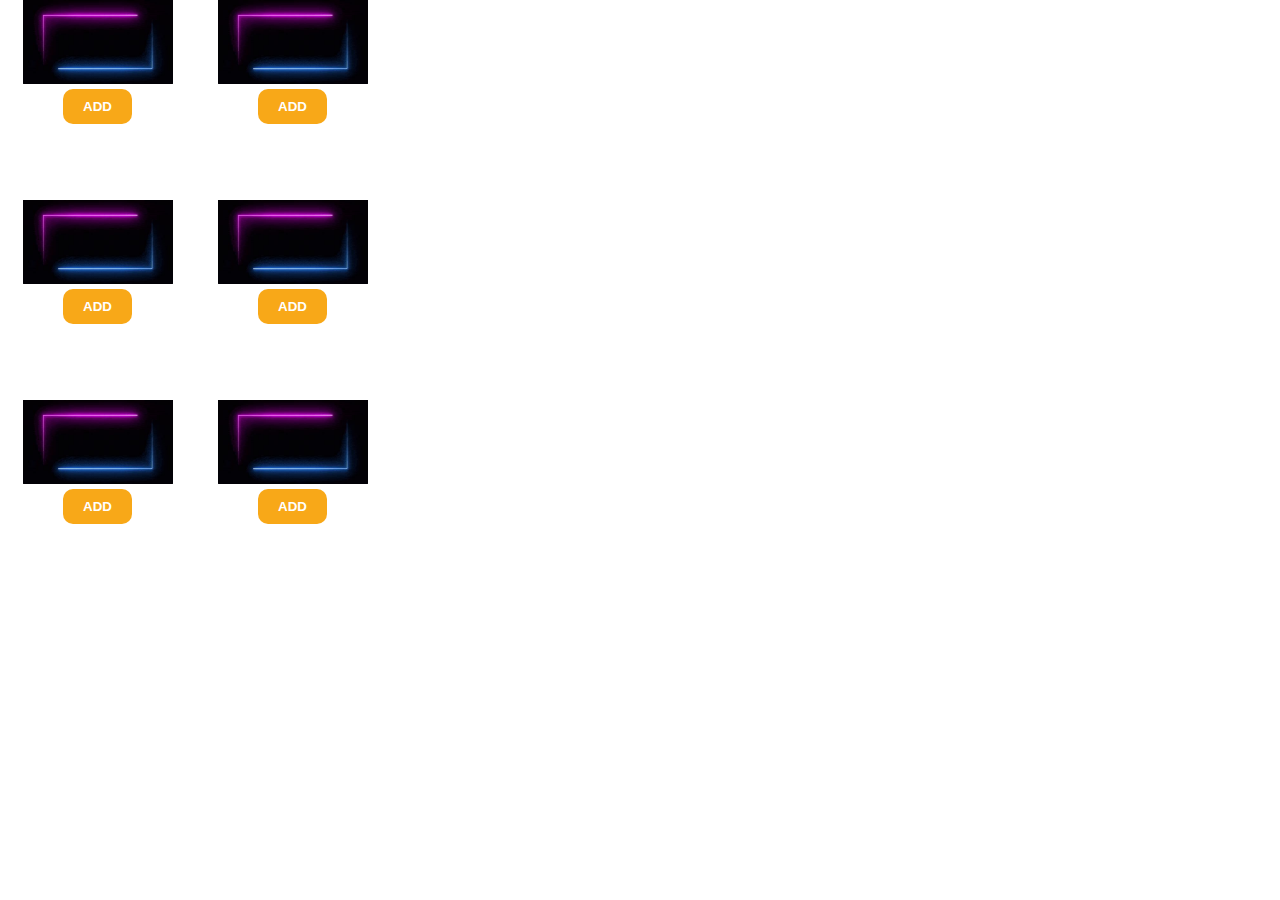
<file: index.html>
<!DOCTYPE html>
<html lang="en">
<head>
 <meta charset="UTF-8">
 <meta name="viewport" content="width=device-width, initial-scale=1.0">
 <link rel="stylesheet" href="style.css">
 <title>Document</title>
</head>
<body>
 <div class="container">
  <div class="inner">
   <div class="item">
    <img src="1.png" alt="" class="img">
    <button class="btn" id="btn1">Add</button>
   </div>
   <div class="item">
    <img src="1.png" alt="" class="img">
    <button class="btn" id="btn2">Add</button>
   </div>
   <div class="item">
    <img src="1.png" alt="" class="img">
    <button class="btn" id="btn3">Add</button>
   </div>
   <div class="item">
    <img src="1.png" alt="" class="img">
    <button class="btn" id="btn4">Add</button>
   </div>
   <div class="item">
    <img src="1.png" alt="" class="img">
    <button class="btn" id="btn5">Add</button>
   </div>
   <div class="item">
    <img src="1.png" alt="" class="img">
    <button class="btn" id="btn6">Add</button>
   </div>
  </div>
 </div>
 <div class="usercard" id="usercard">

 </div>

 <script src="https://telegram.org/js/telegram-web-app.js"></script>
 <script src="app.js"></script>
</body>
</html>
</file>
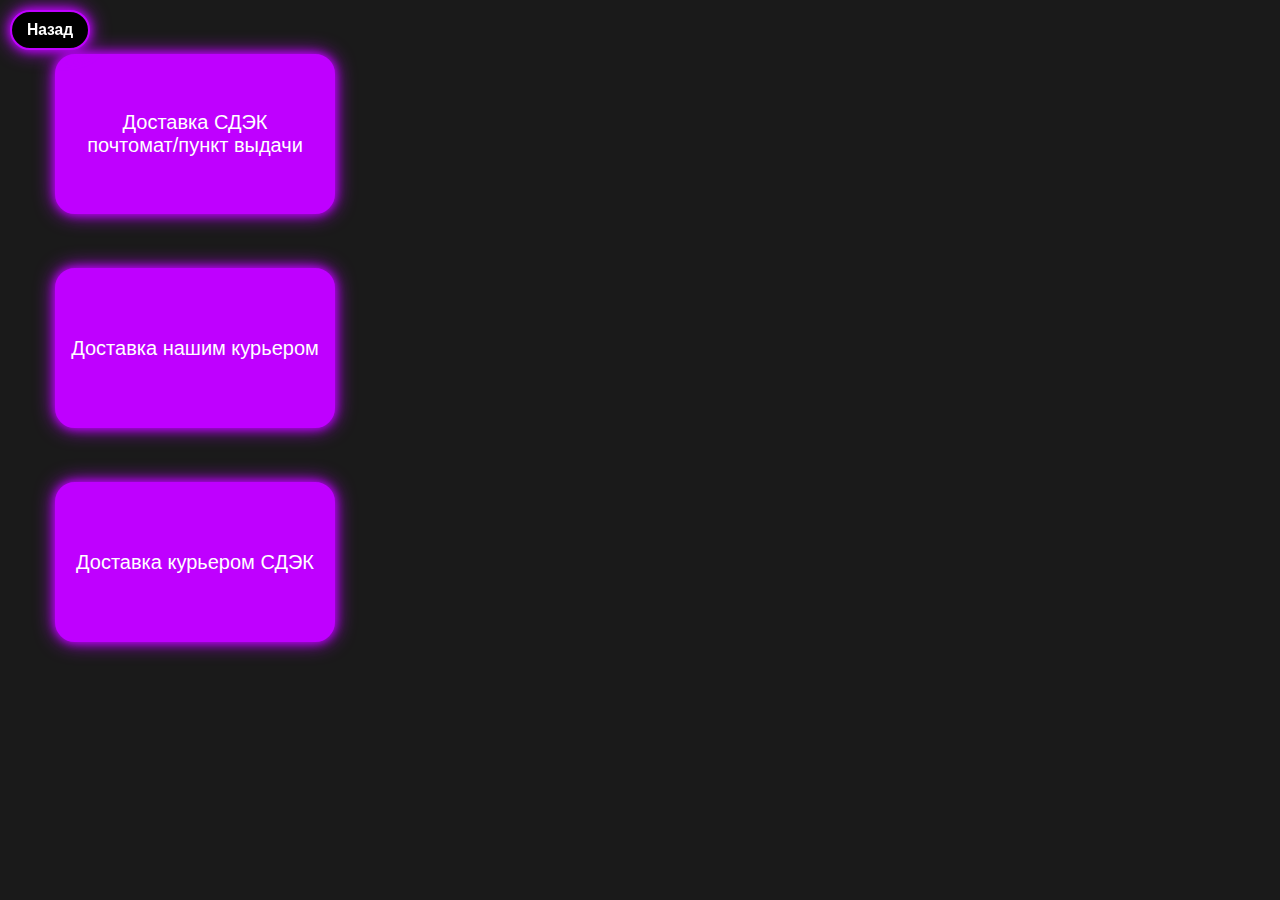
<file: adres.html>
<!DOCTYPE html>
<html lang="en">
<head>
 <meta charset="UTF-8">
 <meta name="viewport" content="width=device-width, initial-scale=1.0">
 <link rel="stylesheet" href="adres1.css">
 <title> Dostavcka </title>
</head>
<body>

  <button  onclick="window.location.href='t1_1.html'" class="menu" ><h3  style=" margin: 0px;"> Назад</h3>  </button>



<div class="container">



    





    
  



<button class="btn " onclick="window.location.href='sdec.html'"> Доставка СДЭК<br> почтомат/пункт выдачи </button> 
<button class="btn" > Доставка нашим курьером </button> 
<button class="btn" > Доставка курьером СДЭК </button> 




</div>


<script src="https://telegram.org/js/telegram-web-app.js"></script>
</body>
</html>
</file>
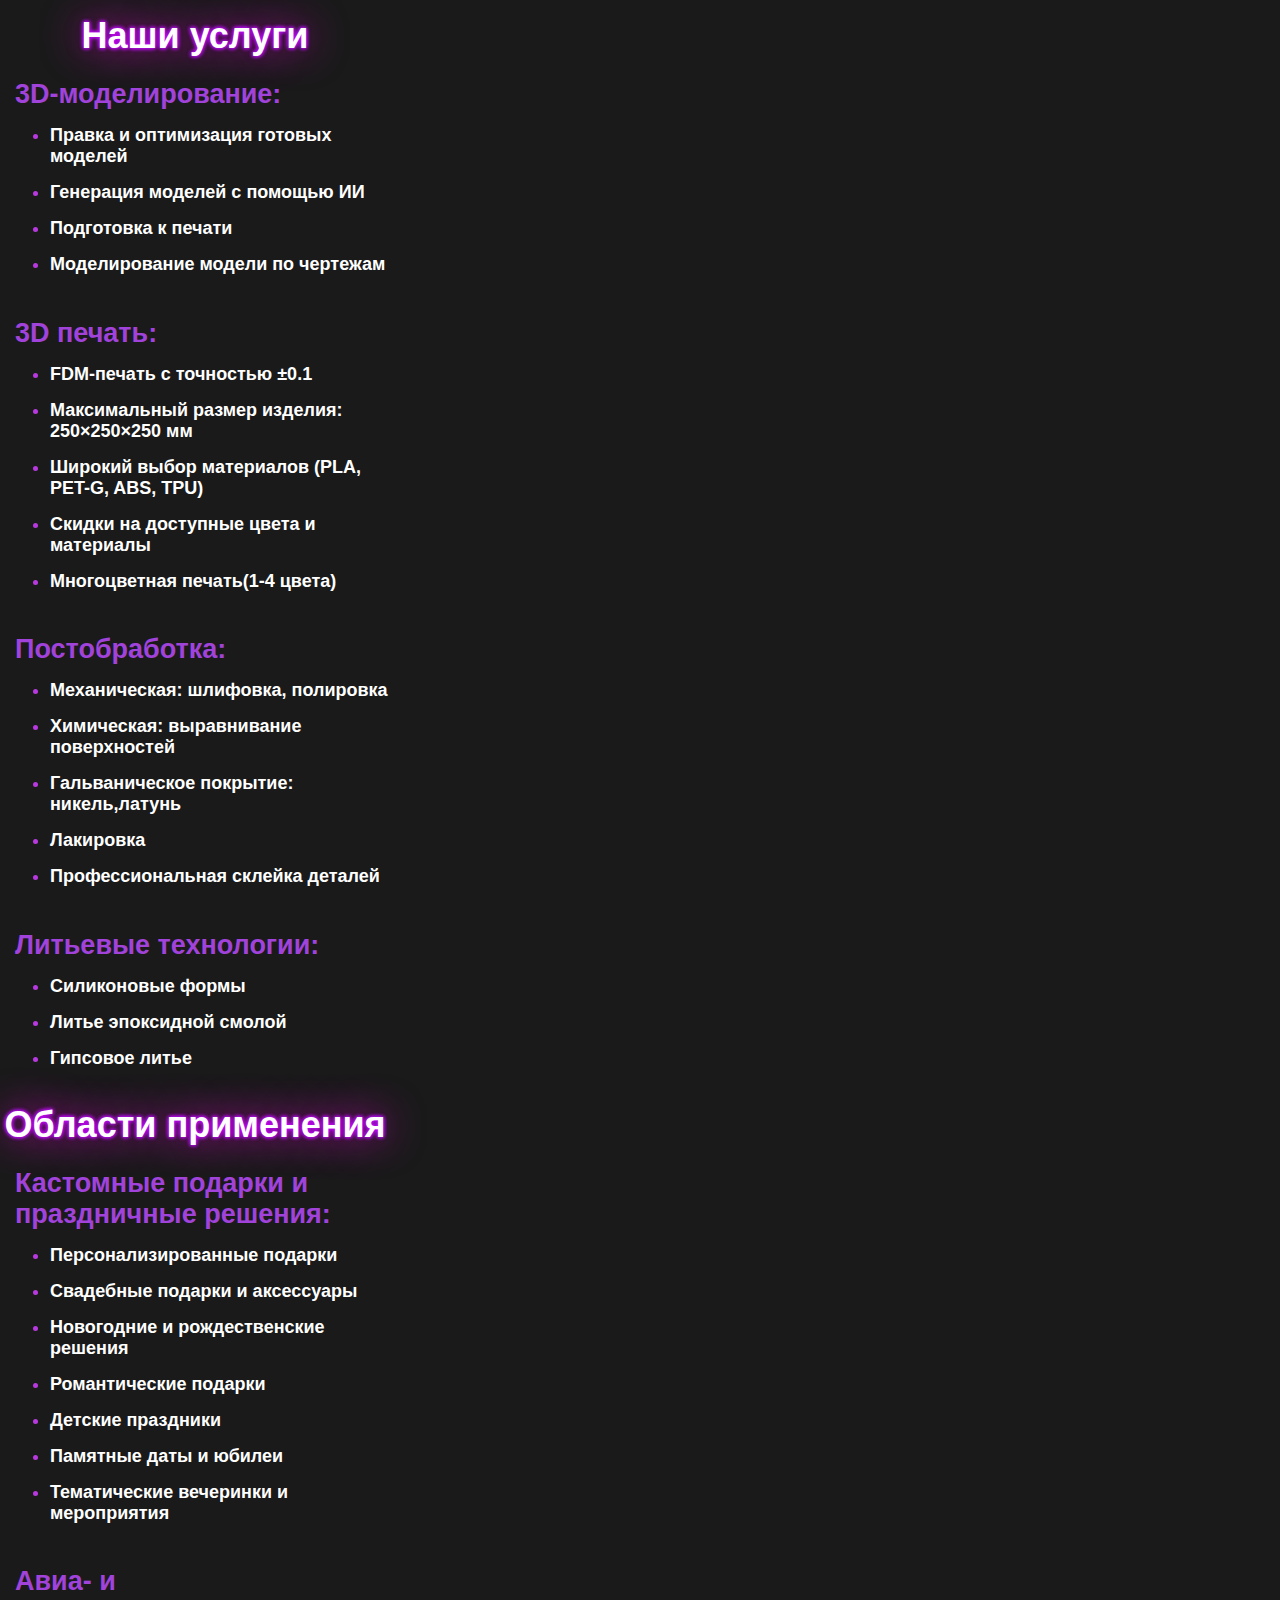
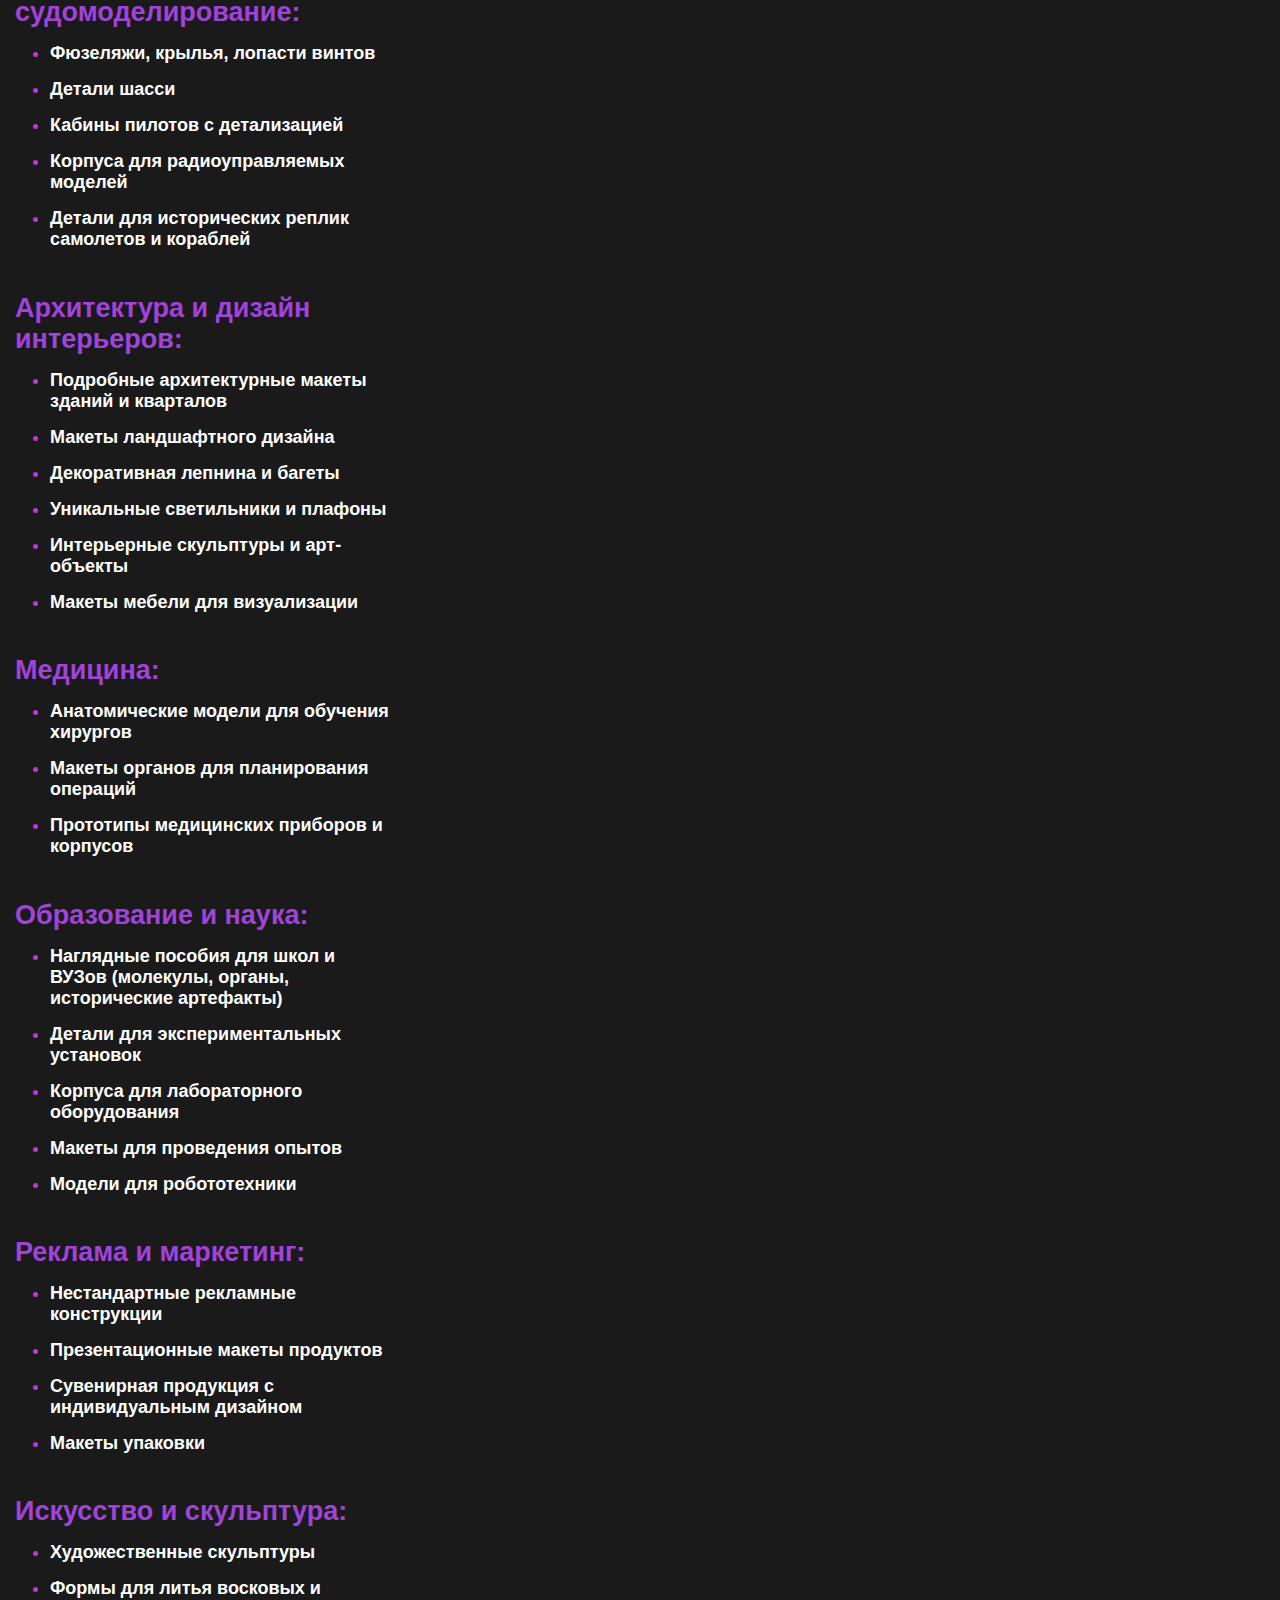
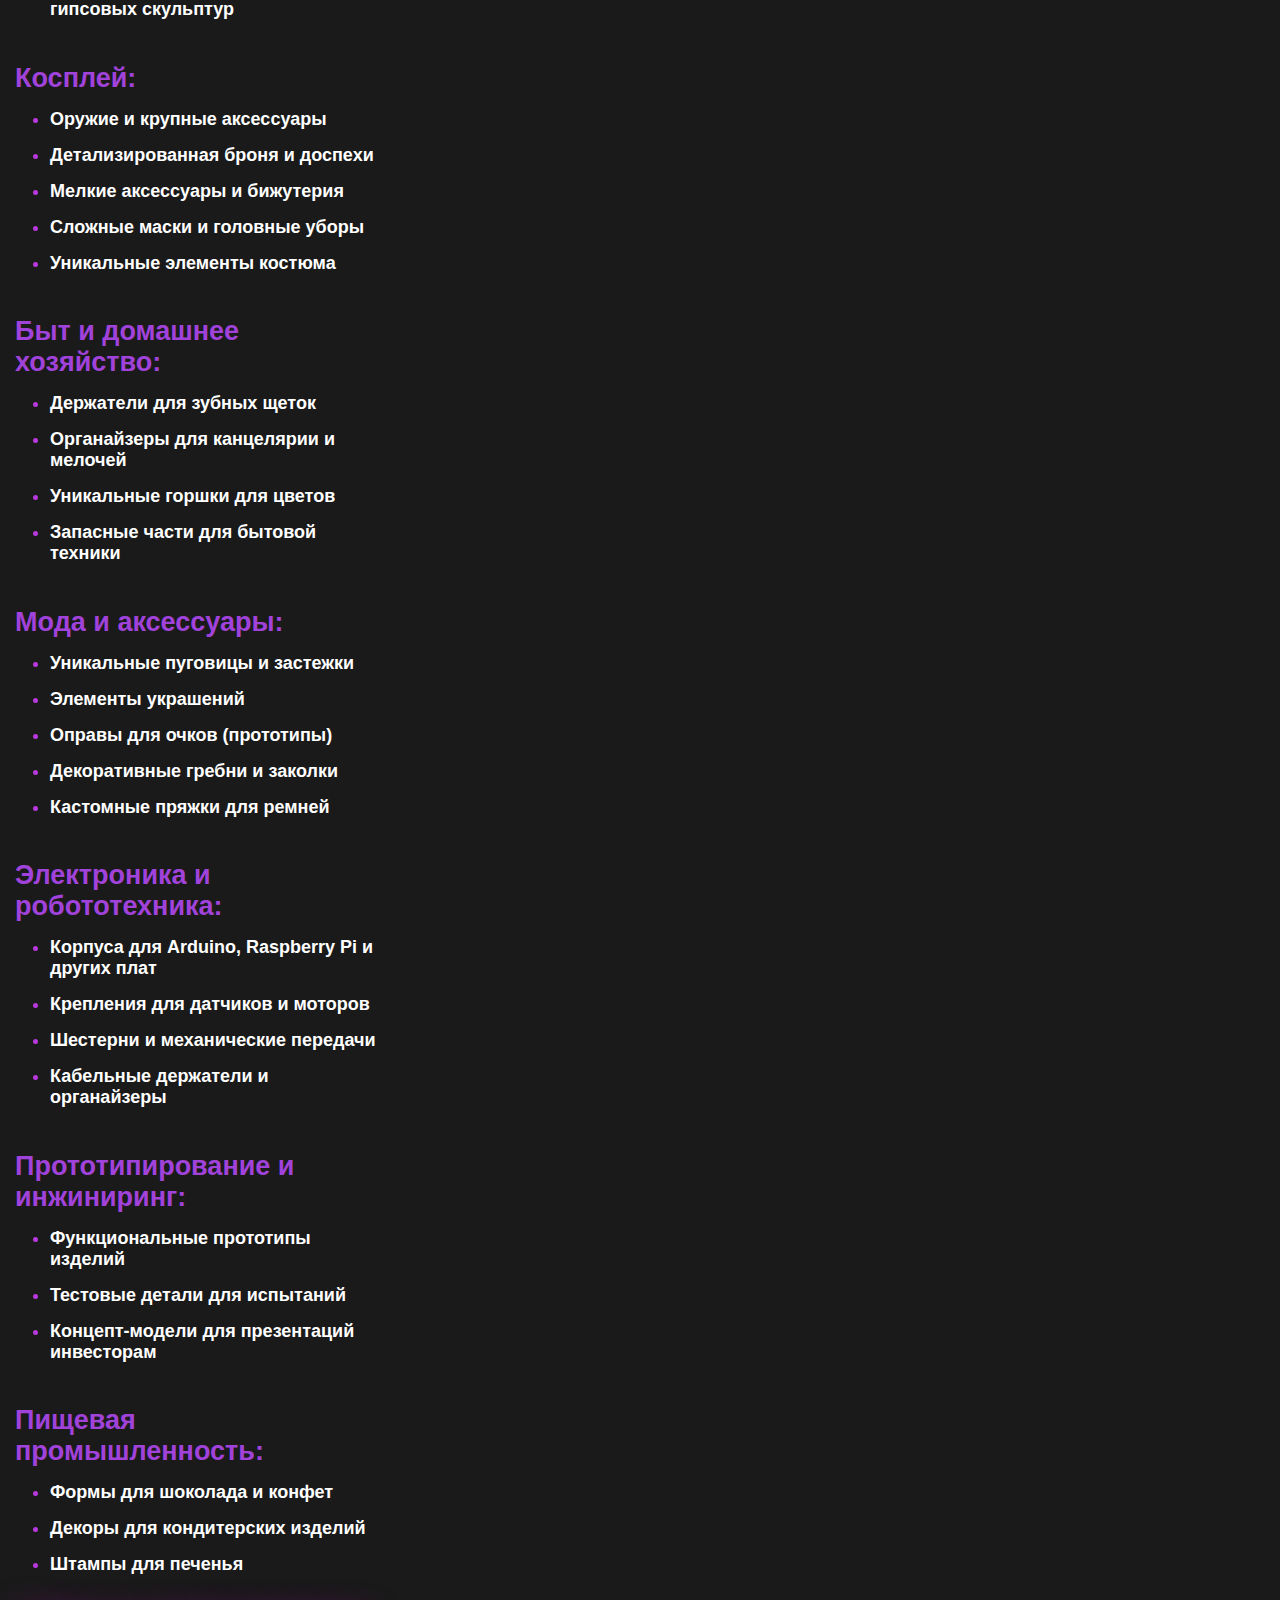
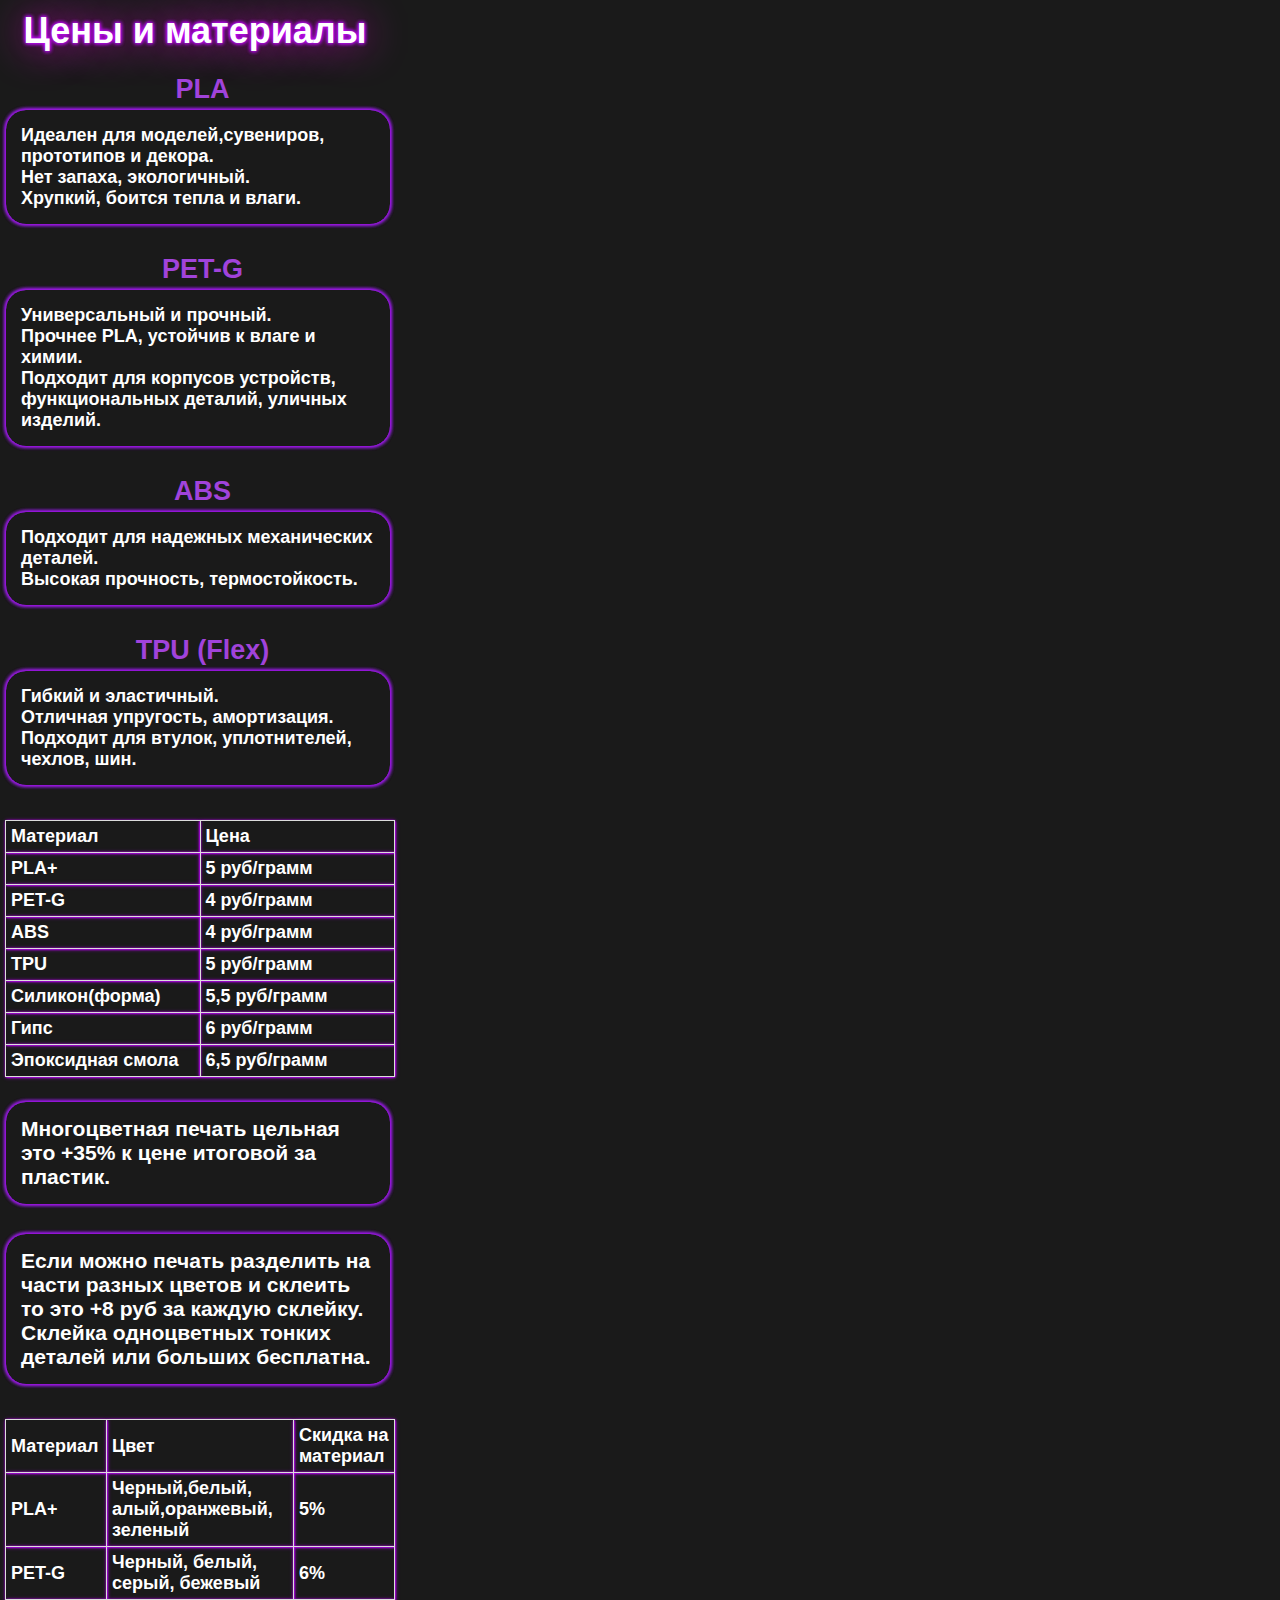
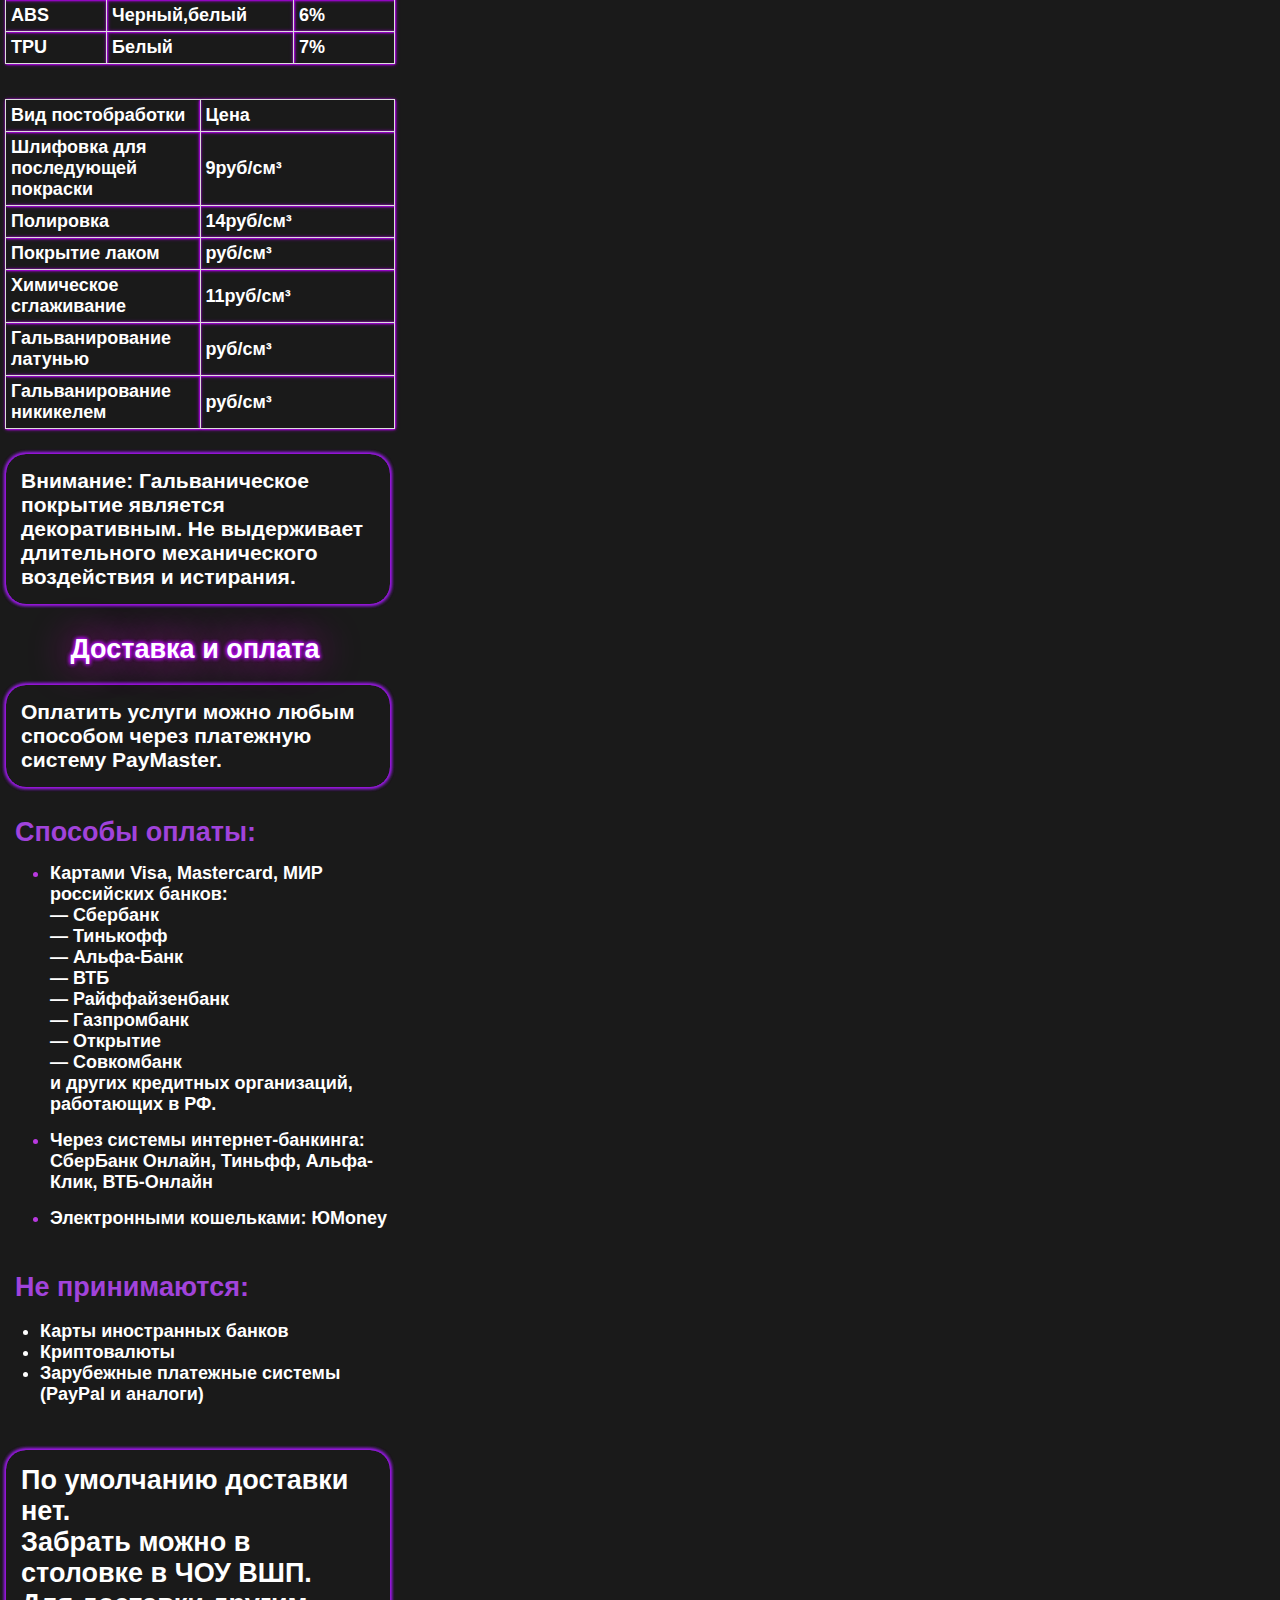
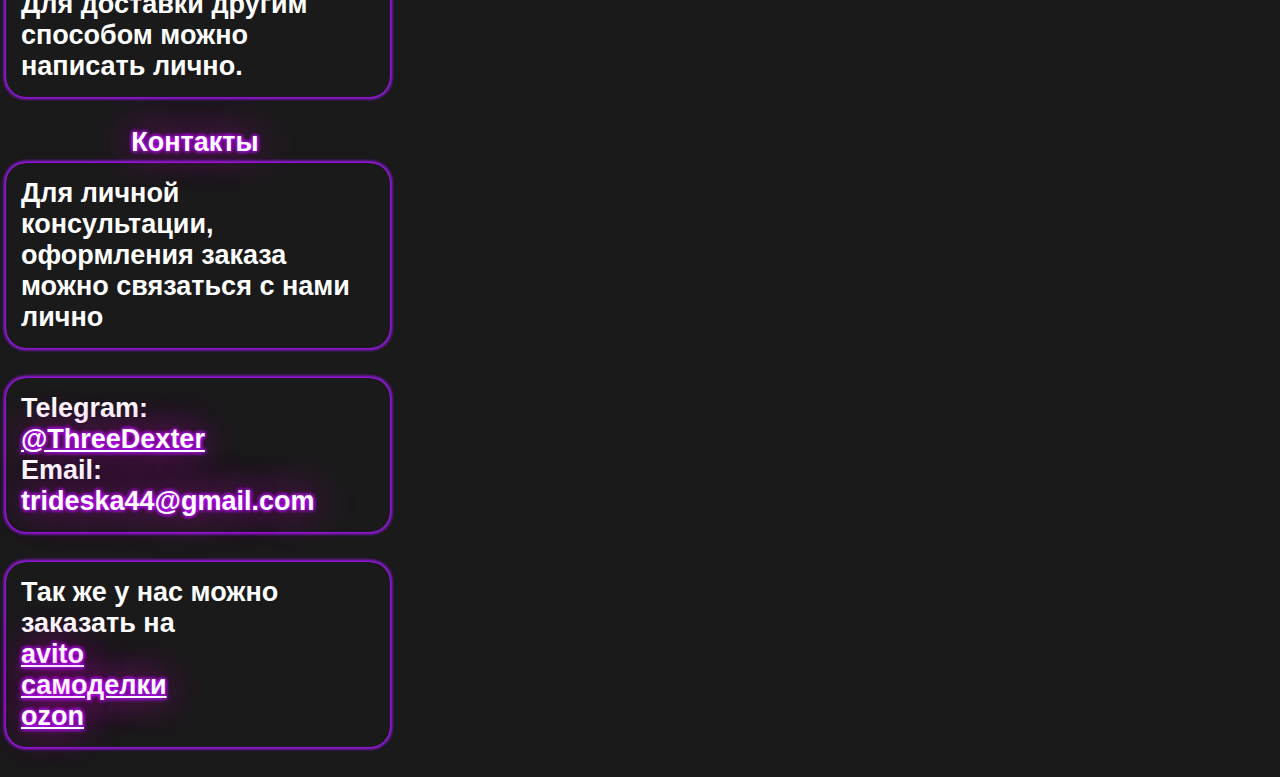
<file: infa.html>
<!DOCTYPE html>
<html lang="en">
<head>
 <meta charset="UTF-8">
 <meta name="viewport" content="width=device-width, initial-scale=1.0">
 <link rel="stylesheet" href="infa1.css">
 <title>inf</title>
</head>
<body>





   

<div class="container">
        






<h1 class="text1">Наши услуги</h1>


<h2 class="text ">3D-моделирование:</h2>

<ul class="spisoc " > 

    <li>Правка и оптимизация готовых моделей</li>
    <li>Генерация моделей с помощью ИИ</li>
    <li>Подготовка к печати</li>
    <li>Моделирование модели по чертежам</li>

</ul>



<h2 class="text ">3D печать:</h2>


 
<ul class="spisoc " > 

    <li>FDM-печать с точностью ±0.1 </li>
    <li>Максимальный размер изделия: 250×250×250 мм</li>
    <li>Широкий выбор материалов (PLA, PET-G, ABS, TPU)</li>
    <li>Скидки на доступные цвета и материалы</li>
    <li>Многоцветная печать(1-4 цвета)</li>


</ul>


<h2 class="text ">Постобработка:</h2>



<ul class="spisoc " > 

    <li>Механическая: шлифовка, полировка</li>
    <li>Химическая: выравнивание поверхностей</li>
    <li>Гальваническое покрытие: никель,латунь</li>
    <li>Лакировка</li>
    <li>Профессиональная склейка деталей</li>

</ul>







<h2 class="text ">Литьевые технологии:</h2>


<ul class="spisoc " > 

    <li>Силиконовые формы </li>
    <li>Литье эпоксидной смолой</li>
    <li>Гипсовое литье</li>
   

</ul>




 


<h1 class="text1">Области применения</h1>


<h2 class="text ">Кастомные подарки и праздничные решения:</h2>


<ul class="spisoc " > 

    <li>Персонализированные подарки</li>
    <li>Свадебные подарки и аксессуары</li>
    <li>Новогодние и рождественские решения</li>
    <li>Романтические подарки</li>
    <li>Детские праздники</li>
    <li>Памятные даты и юбилеи</li>
    <li>Тематические вечеринки и мероприятия</li>
    

</ul>


<h2 class="text ">Авиа- и судомоделирование:</h2>


<ul class="spisoc " > 

    <li>Фюзеляжи, крылья, лопасти винтов</li>
    <li>Детали шасси</li>
    <li>Кабины пилотов с детализацией</li>
    <li>Корпуса для радиоуправляемых моделей</li>
    <li>Детали для исторических реплик самолетов и кораблей</li>

</ul>




<h2 class="text ">Архитектура и дизайн интерьеров:</h2>


<ul class="spisoc " > 

    <li>Подробные архитектурные макеты зданий и кварталов</li>
    <li>Макеты ландшафтного дизайна</li>
    <li>Декоративная лепнина и багеты</li>
    <li>Уникальные светильники и плафоны</li>
    <li>Интерьерные скульптуры и арт-объекты</li>
    <li>Макеты мебели для визуализации</li>

</ul>






<h2 class="text ">Медицина:</h2>


<ul class="spisoc " > 

    <li>Анатомические модели для обучения хирургов</li>
    <li>Макеты органов для планирования операций</li>
    <li>Прототипы медицинских приборов и корпусов</li>
   

</ul>






<h2 class="text ">Образование и наука:</h2>


<ul class="spisoc " > 

    <li>Наглядные пособия для школ и ВУЗов (молекулы, органы, исторические артефакты)</li>
    <li>Детали для экспериментальных установок</li>
    <li> Корпуса для лабораторного оборудования</li>
    <li>Макеты для проведения опытов</li>
    <li>Модели для робототехники</li>

</ul>


<h2 class="text ">Реклама и маркетинг:</h2>


<ul class="spisoc " > 

    <li>Нестандартные рекламные конструкции</li>
    <li>Презентационные макеты продуктов</li>
    <li>Сувенирная продукция с индивидуальным дизайном</li>
    <li>Макеты упаковки</li>

</ul>


<h2 class="text ">Искусство и скульптура:</h2>


<ul class="spisoc " > 

    <li>Художественные скульптуры </li>
    <li>Формы для литья восковых и гипсовых скульптур</li>
    
   

</ul>

<h2 class="text ">Косплей:</h2>


<ul class="spisoc " > 

    <li> Оружие и крупные аксессуары</li>
    <li>Детализированная броня и доспехи</li>
    <li>Мелкие аксессуары и бижутерия</li>
    <li>Сложные маски и головные уборы</li>
    <li>Уникальные элементы костюма</li>
    

</ul>

<h2 class="text ">Быт и домашнее хозяйство:</h2>


<ul class="spisoc " > 

    <li>Держатели для зубных щеток</li>
    <li>Органайзеры для канцелярии и мелочей</li>
    <li>Уникальные горшки для цветов</li>
    <li>Запасные части для бытовой техники</li>
  

</ul>
<h2 class="text ">Мода и аксессуары:</h2>


<ul class="spisoc " > 

    <li>Уникальные пуговицы и застежки</li>
    <li>Элементы украшений</li>
    <li>Оправы для очков (прототипы)</li>
    <li>Декоративные гребни и заколки</li>
    <li>Кастомные пряжки для ремней</li>

</ul>
<h2 class="text ">Электроника и робототехника:</h2>


<ul class="spisoc " > 

    <li>Корпуса для Arduino, Raspberry Pi и других плат</li>
    <li>Крепления для датчиков и моторов</li>
    <li>Шестерни и механические передачи</li>
    <li>Кабельные держатели и органайзеры</li>

</ul>

<h2 class="text ">Прототипирование и инжиниринг:</h2>


<ul class="spisoc " > 

    <li>Функциональные прототипы изделий</li>
    <li>Тестовые детали для испытаний</li>
    <li>Концепт-модели для презентаций инвесторам</li>
   

</ul>

<h2 class="text ">Пищевая промышленность:</h2>


<ul class="spisoc " > 

    <li>Формы для шоколада и конфет</li>
    <li>Декоры для кондитерских изделий</li>
    <li>Штампы для печенья</li>
   

</ul>




<h1 class="text1">Цены и материалы</h1>







<h2 class="text" style="text-align: center;">PLA</h2>

<p class="paragraf">Идеален для моделей,сувениров, прототипов и декора.<br>
        Нет запаха, экологичный.<br>
        Хрупкий, боится тепла и влаги.<br>
</p>
    

<h2 class="text" style="text-align: center;">PET-G</h2>

<p class="paragraf">Универсальный и прочный.<br>
    Прочнее PLA, устойчив к влаге и химии.<br>
    Подходит для корпусов устройств, функциональных деталий, уличных изделий.
</p>
        

<h2 class="text" style="text-align: center;">ABS</h2>

<p class="paragraf">Подходит для надежных механических деталей.<br>
    Высокая прочность, термостойкость.
</p>
      
<h2 class="text" style="text-align: center;">TPU (Flex)</h2>

<p class="paragraf">Гибкий и эластичный.<br>
    Отличная упругость, амортизация.<br>
    Подходит для втулок, уплотнителей, чехлов, шин.
</p>









<table class="table">
    <tr>
      <th>Материал</th>
      <th>Цена</th>
    </tr>

    <tr>
        <td>PLA+</td>
        <td>5 руб/грамм</td>
      </tr>

      <tr>
        <td>PET-G</td>
        <td>4 руб/грамм</td>
      </tr>


      <tr>
        <td>ABS</td>
        <td>4 руб/грамм</td>
      </tr>


      <tr>
        <td>TPU</td>
        <td>5 руб/грамм</td>
      </tr>


      <tr>
        <td>Силикон(форма)</td>
        <td>5,5 руб/грамм</td>
      </tr>

      <tr>
        <td>Гипс</td>
        <td>6 руб/грамм</td>
      </tr>

      <tr>
        <td>Эпоксидная смола</td>
        <td>6,5 руб/грамм</td>
      </tr>


  </table>
  <h3 class="paragraf" style="margin-top: 25px;">Многоцветная печать цельная это +35% к цене итоговой за пластик.</h3>
  <h3 class="paragraf"> Если можно печать разделить на части разных цветов и склеить то это +8 руб за каждую склейку.
    Склейка одноцветных тонких деталей или больших бесплатна. </h3>





<table class="table table2">
    <tr>
      <th>Материал</th>
      <th>Цвет</th>
      <th>Скидка на материал</th>
    </tr>
    <tr>
      <td>PLA+</td>
      <td>Черный,белый, алый,оранжевый, зеленый</td>
      <td>5%</td>
    </tr>

    <tr>
      <td>PET-G</td>
      <td>Черный, белый, серый, бежевый</td>
      <td>6%</td>
    </tr>

    <tr>
        <td>ABS</td>
        <td>Черный,белый</td>
        <td>6%</td>
      </tr>

      <tr>
        <td>TPU</td>
        <td>Белый</td>
        <td>7%</td>
      </tr>

  </table>
  
  



  <table class="table ">
    <tr>
      <th>Вид постобработки</th>
      <th>Цена</th>
    </tr>
    <tr>
      <td>Шлифовка для последующей покраски </td>
      <td>9руб/см³</td>
      
    </tr>

    <tr>
        <td>Полировка</td>
        <td>14руб/см³</td>
    </tr>

    <tr>
        <td>Покрытие лаком</td>
        <td>руб/см³</td>

    </tr>

    <tr>
        <td>Химическое сглаживание</td>
        <td>11руб/см³</td>

    </tr>


    <tr>

        <td>Гальванирование латунью </td>
        <td> руб/см³</td>
       
    </tr>

    <tr>

        <td>Гальванирование никикелем </td>
        <td> руб/см³</td>
       
    </tr>


   




    

  </table>
  
  <h3 class="paragraf" style="margin-top: 25px;">Внимание: Гальваническое покрытие является декоративным. Не выдерживает длительного механического воздействия и истирания.</h3>




  <h2 class="text1 ">Доставка и оплата</h2>


<h3 class="text2 paragraf" style="margin-top: 20px;">Оплатить услуги можно любым способом через платежную систему PayMaster. </h3>



<h2 class="text">Способы оплаты: </h2>

<ul class="spisoc " > 

    <li>Картами Visa, Mastercard, МИР российских банков:<br>
        — Сбербанк<br>
        — Тинькофф<br>
        — Альфа-Банк<br>
        — ВТБ<br>
        — Райффайзенбанк<br>
        — Газпромбанк<br>
        — Открытие<br>
        — Совкомбанк<br>
        и других кредитных организаций, работающих в РФ.</li>
    <li>Через системы интернет-банкинга:
        СберБанк Онлайн, Тиньфф, Альфа-Клик, ВТБ-Онлайн
      </li>
    <li>Электронными кошельками:
        ЮMoney</li>
   

</ul>

<h2 class="text">Не принимаются: </h2>

<ul>
    <li> Карты иностранных банков </li>
    <li> Криптовалюты </li>
    <li> Зарубежные платежные системы (PayPal и аналоги) </li>


</ul>



<h2 class="text2 paragraf" style="margin-top: 45px;">  По умолчанию доставки нет.<br>
Забрать можно в столовке в ЧОУ ВШП.<br>
Для доставки другим способом можно написать лично.</h2>


<h2 class="text1"> Контакты </h2>

<h2 class="text2 paragraf">  Для личной консультации, оформления заказа можно связаться с нами лично</h2>



<h2 class="text2 paragraf">  Telegram:<br><a href="https://t.me/ThreeDexter" class="ru"> @ThreeDexter</a> <br>
    Email: <div class="ru"> trideska44@gmail.com</div> </h2>


    <h2 class="text2 paragraf"> Так же у нас можно заказать на<br>
    <a href="https://avito.com" class="ru"> avito</a> <br>
    <a href="https://sam.com" class="ru"> самоделки</a> <br>
    <a href="https://ozon.com" class="ru"> ozon</a> <br>


</h2>









 
</div>




<!-- 
 <script src="https://telegram.org/js/telegram-web-app.js"></script>
 <script src="app.js"></script> 


border-bottom: 1px solid #ff00dd92;
 border-top: 1px solid #ff00dd92;
    box-shadow: inset 0 150px 150px -150px #e400fd;




-->


</body>

</html>
</file>
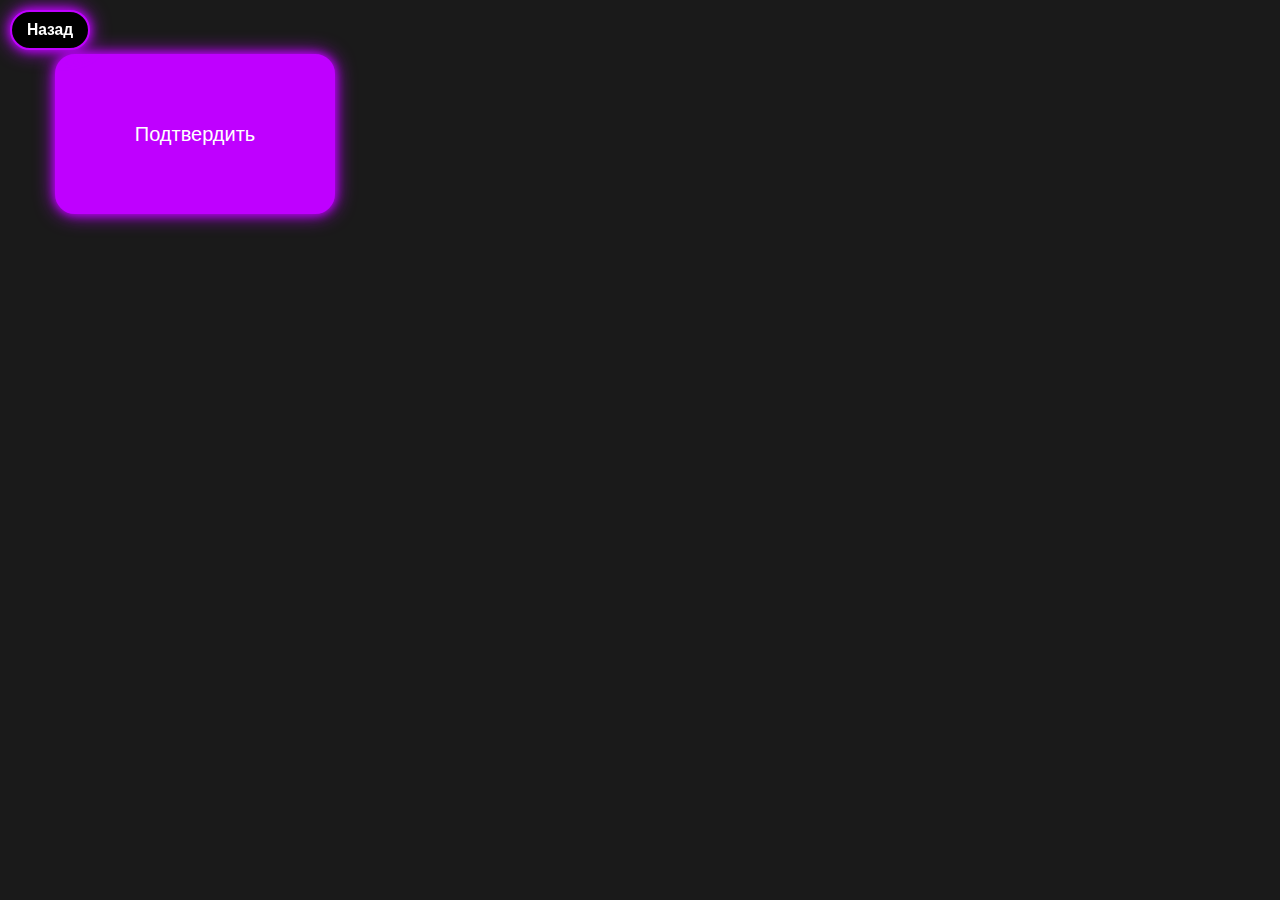
<file: sdec.html>
<!DOCTYPE html>
<html lang="en">
<head>
 <meta charset="UTF-8">
 <meta name="viewport" content="width=device-width, initial-scale=1.0">
 <link rel="stylesheet" href=" sdec1.css">
 <title> Sdec </title>
</head>
<body>

  <button  onclick="window.location.href='adres.html'" class="menu" ><h3  style=" margin: 0px;"> Назад</h3>  </button>



<div class="container">



    





    
  



<button class="btn " id="good"> Подтвердить </button> 





</div>


<script src="https://telegram.org/js/telegram-web-app.js"></script>
<script src="a12.js"></script>
</body>
</html>
</file>
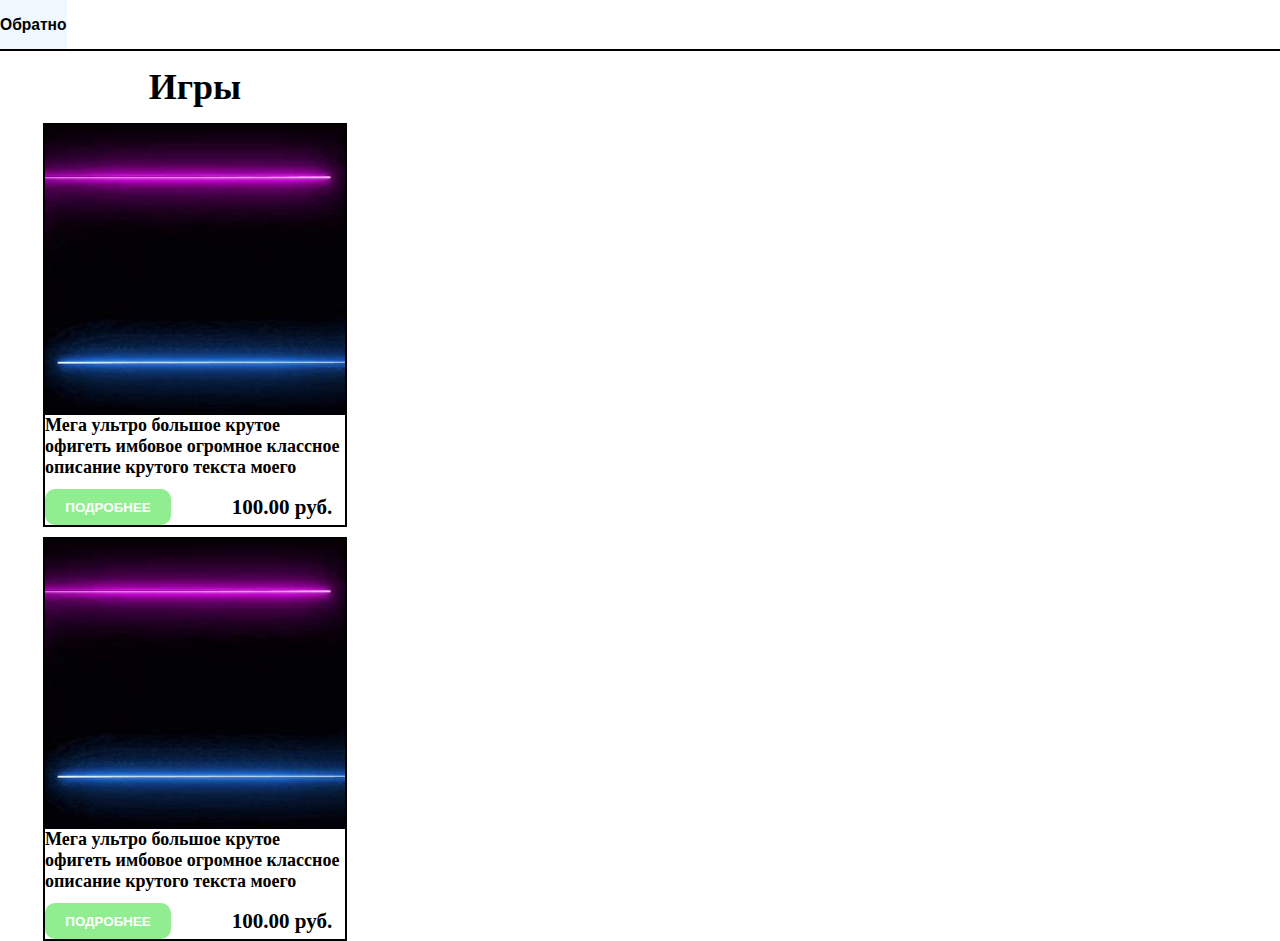
<file: t1.html>
<!DOCTYPE html>
<html lang="en">
<head>
 <meta charset="UTF-8">
 <meta name="viewport" content="width=device-width, initial-scale=1.0">
 <link rel="stylesheet" href="style1.css">
 <title>Document</title>
</head>
<body>



    

    <div class="men">
       <button onclick="window.location.href='test.html'" class="menu"> <h3>Обратно</h3>  </button>

    </div>


 
    <div class="container">


        

<h1 style="margin: 15px 0px 5px 0px ;">Игры</h1>




<div class="gran">

<button class="blok" style="background-image: url('1.png');"
 onclick="window.location.href='t1_1.html' "></button>
<button class="btn" onclick="window.location.href='t1_1.html' ">Подробнее</button>

<h4 style="margin: 0px;">Мега ультро большое крутое офигеть имбовое огромное классное описание крутого текста моего</h3>
<h3 class="price"> 100.00 руб.</h3>

</div>

<div class="gran">

    <button class="blok" style="background-image: url('1.png');"></button>
    <button class="btn" >Подробнее</button>

    <h4 style="margin: 0px;">Мега ультро большое крутое офигеть имбовое огромное классное описание крутого текста моего</h3>
    <h3 class="price"> 100.00 руб.</h3>
    
    </div>










 </div>





 <div class="usercard" id="usercard">
</div>







 <script src="https://telegram.org/js/telegram-web-app.js"></script>
 <script src="app.js"></script>
</body>
</html>
</file>
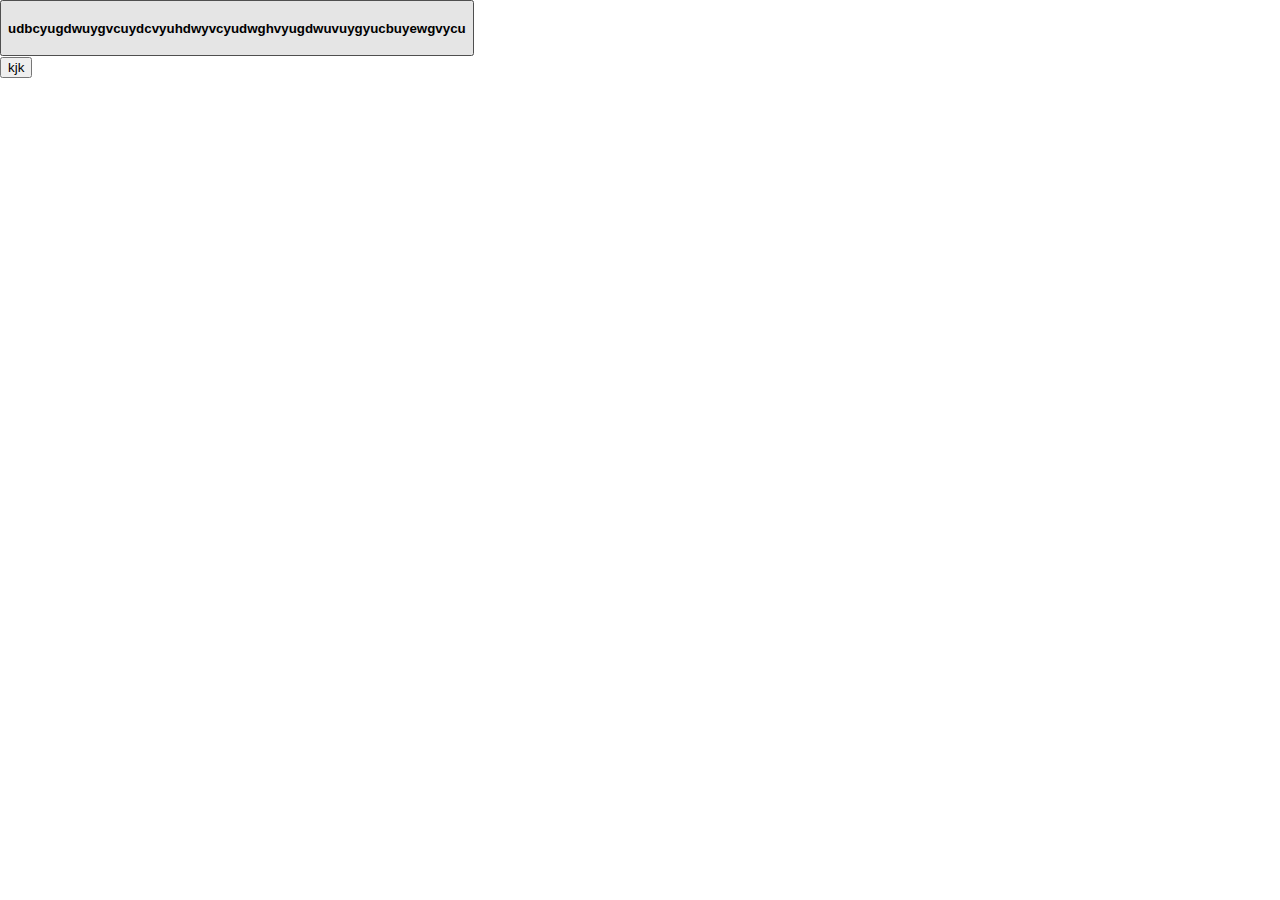
<file: test.html>
<!DOCTYPE html>
<html lang="en">
<head>
 <meta charset="UTF-8">
 <meta name="viewport" content="width=device-width, initial-scale=1.0">
 <link rel="stylesheet" href="style.css">
 <title>Document</title>
</head>
<body>
 <div class="container">



        

<button class="blok png1">
    <h4>udbcyugdwuygvcuydcvyuhdwyvcyudwghvyugdwuvuygyucbuyewgvycu</h4>
</button>

<button class="blok png2">
    kjk
</button>











 </div>





 <div class="usercard" id="usercard">
</div>







 <script src="https://telegram.org/js/telegram-web-app.js"></script>
 <script src="app.js"></script>
</body>
</html>
</file>
<file: style.css>
body {
 margin: 0;
 padding: 0;
 font-size: 18px;
 color: var(--tg-theme-text-color);
 background: var(--tg-theme-bg-color);
}

.container {
 max-width: 390px;
}

.inner {
 display: grid;
 grid-template-columns: 1fr 1fr;
 grid-template-rows: 200px 200px 200px;
}

.img {
 width: 150px;
}

.item {
 text-align: center;
}

.btn {
 display: inline-block;
 padding: 10px 20px;
 border: none;
 background: rgb(248, 168, 24);
 border-radius: 10px;
 color: #fff;
 text-transform: uppercase;
 font-weight: 700;

 transition: background .2s linear;
}

.btn:hover {
 background: lightgreen;
}

.usercard {
 text-align: center;
}
</file>
<file: adres1.css>
body {
 
    overflow-x: hidden;
    margin: 0;
    margin-bottom: 76px;
    padding: 0;
    font-size: 18px;
    font-family: 'Orbitron', sans-serif;
    font-weight: 600; 
    background: #1A1A1A;
    color:white;
   }
  
     .menu{
   
      position: fixed;
      z-index: 10;
      left: 10px;
      top: 10px;
      padding: 0px;
      margin: 0px;
      animation: none !important;
      border: 2px solid #BF00FF; 
      box-shadow: 0 0 10px #BF00FF, 0 0 20px #BF00FF; 
      width: 80px;
      height: 40px;
      text-align: center;
      vertical-align: middle;
      border-radius: 20px;
      background-color: black;
      color: #fff;
      
     }
  .container{
  
      position: relative;
      max-width: 390px;
      width: 390px;
  }
  
  
  
  
  


  .btn {
    margin: auto;
    width: 280px;
    height: 160px;
    display: block;
    margin-top: 54px;
    padding: 10px 10px;
    border-radius: 20px;
    color: #fff;
    background: #BF00FF;
    border: 2px solid #BF00FF; 
    box-shadow: 0 0 10px #BF00FF, 0 0 20px #BF00FF; 
    font-size: 20px;
    text-align: center;  
      
  
      
     }
</file>
<file: infa1.css>
body {
 
    overflow-x: hidden;
    margin: 0;
    padding: 0;
    font-size: 18px;
    font-family: 'Orbitron', sans-serif;
    font-weight: 600; 
    background: #1A1A1A;
    color:white;
   }



   



.menu{
 
  position: fixed;
  z-index: 10;
  left: 10px;
  top: 10px;
  padding: 0px;
  margin: 0px;
  animation: none !important;
  border: 2px solid #BF00FF; 
  box-shadow: 0 0 10px #BF00FF, 0 0 20px #BF00FF; 
  width: 80px;
  height: 40px;
  text-align: center;
  vertical-align: middle;
  border-radius: 20px;
  background-color: black;
  color: #fff;
 }
   

   
   .container {
       max-width: 390px;
       
   
   
      }
   
   
   
   

   .blok{
    border: none;
    
    background-size: cover;
    background-position: center;
    display: block;
    height: 290px;
    width: 300px;
    padding: 0px;
    border-radius: 15px ;
    border: 2px solid #BF00FF; 
    box-shadow: 0 0 30px #BF00FF, 0 0 30px #BF00FF; 
    
   
   }

  





   

   .btn {
    
    
    background: #BF00FF;
    border: 2px solid #BF00FF; 
    box-shadow: 0 0 10px #BF00FF, 0 0 20px #BF00FF; 
    border-radius: 10px;
    color: #fff;
    font-size: 20px;
    height: 36px;
    width: 126px;
    position: absolute;
    bottom: 5px;
    left: 5px;

    
   }
   
   
   

   .price{
    margin: 0px;
    height: 36px;
    width: 126px;
    text-align: center;
    line-height: 36px;
    
    position: absolute;
    right: 0px;
    bottom: 6px;
   }
   

   .gran{
    height: 420px;
    width: 300px;
    background-color: #1A1A1A;
    border-radius: 15px;
    /*border: 2px solid #BF00FF; 
    box-shadow: 0 0 10px #BF00FF, 0 0 20px #BF00FF;*/
    position: relative;
    margin: 40px 0px 0px 0px;

   }



   
   
   
   
   
   
   
   
   
   
   
   
   .png1{
   
       
     
     border: none;
     background-image: url('1.png');
     background-size: cover;
   
     
     padding: 0;
   
   
     
   
     
   }
   
   .text{

    margin-left: 15px;
    margin-bottom: 0px;
    color: #a143db;
    white-space: normal;
     word-wrap: break-word;
   }



   .text1{
     margin: 15px 0px 5px 0px ; 
     color: rgb(255, 255, 255);
     text-shadow: 0 0 40px #ff00e1,0 0 4px #BF00FF, 0 0 4px blueviolet,0 0 4px #BF00FF; 
     text-align: center;
     padding: 0px ;
     white-space: normal;
     word-wrap: break-word;
     
   
   }
   
  .spisoc ::marker {
   
    list-style-type: disc;
    color: rgb(185, 57, 224);
    
    margin: 0px;
    line-height: 50px;


  }


.spisoc{
    margin: 0px;
    padding-left: 50px;
    padding-bottom: 20px;
    
    
   
}




.table {
    width: 100%;
    border-collapse: collapse;
    margin-top: 35px;
    table-layout: fixed;
    max-width: 390px;
    margin-left: 5px;


  }


  .table th, .table td {
    border: 1px solid #ddd;
    padding: 5px;
    text-align: left;
    box-shadow: 0 0 4px #BF00FF,0 0 2px #BF00FF,0 0 2px #BF00FF; 
    max-width: 390px;
    white-space: normal;
    word-break: keep-all;
   
    
  }

  .table2 th:nth-child(1),
  .table2 td:nth-child(1){
  
  width: 90px;
  
  }
  .table2 th:nth-child(3),
  .table2 td:nth-child(3){
  
  width: 90px;
  
  }










.paragraf{

padding-left: 10px;
padding:15px;

margin-top: 5px;
margin-bottom: 30px;
margin-left: 6px;
text-align: left;
border-radius: 20px;
box-shadow: 0 0 4px #BF00FF, 0 0 4px blueviolet, 0 0 4px blueviolet, 0 0 4px blueviolet; 


 
}


.ru{

color: rgb(255, 255, 255);
text-shadow: 0 0 40px #ff00e1,0 0 4px #BF00FF, 0 0 4px blueviolet,0 0 4px #BF00FF;
</file>
<file: sdec1.css>
body {
 
    overflow-x: hidden;
    margin: 0;
    margin-bottom: 76px;
    padding: 0;
    font-size: 18px;
    font-family: 'Orbitron', sans-serif;
    font-weight: 600; 
    background: #1A1A1A;
    color:white;
   }
  
     .menu{
   
      position: fixed;
      z-index: 10;
      left: 10px;
      top: 10px;
      padding: 0px;
      margin: 0px;
      animation: none !important;
      border: 2px solid #BF00FF; 
      box-shadow: 0 0 10px #BF00FF, 0 0 20px #BF00FF; 
      width: 80px;
      height: 40px;
      text-align: center;
      vertical-align: middle;
      border-radius: 20px;
      background-color: black;
      color: #fff;
      
     }
  .container{
  
      position: relative;
      max-width: 390px;
      width: 390px;
  }
  
  
  
  
  


  .btn {
    margin: auto;
    width: 280px;
    height: 160px;
    display: block;
    margin-top: 54px;
    padding: 10px 10px;
    border-radius: 20px;
    color: #fff;
    background: #BF00FF;
    border: 2px solid #BF00FF; 
    box-shadow: 0 0 10px #BF00FF, 0 0 20px #BF00FF; 
    font-size: 20px;
    text-align: center;  
      
  
      
     }
</file>
<file: style1.css>
body {
 
    overflow-x: hidden;
    margin: 0;
    padding: 0;
    font-size: 18px;
    color: var(--tg-theme-text-color);
    background: var(--tg-theme-bg-color);
   }



   .men{
    border: none;
    border-bottom: 2px solid black;
    display: grid;
    justify-content: left;
    
   }
   .menu{
    display: block;
    
    padding: 0px;
    margin: 0px;
    background-color: aliceblue;
    animation: none !important;
    border: none;

   }



   
   .container {
       max-width: 390px;
       display: grid;
       place-items: center;
       
   
   
      }
   
   
   
   
   .blok{
    border: none;
    
    background-size: cover;
    background-position: center;
    display: block;
    height: 290px;
    width: 300px;
    padding: 0px;
   
   }

  





   

   .btn {
    padding: 10px 20px;
    border: none;
    background: lightgreen;
    border-radius: 10px;
    color: #fff;
    text-transform: uppercase;
    font-weight: 700;
    height: 36px;
    width: 126px;
    position: absolute;
    bottom: 0px;

    
   }
   
   .btn:hover {
    
    background: rgb(248, 168, 24);
   }
   

   .price{
    margin: 0px;
    height: 36px;
    width: 126px;
    text-align: center;
    line-height: 36px;
    
    position: absolute;
    right: 0px;
    bottom: 0px;
   }
   
   .gran{
    height: 400px;
    width: 300px;
    background-color: var(--tg-theme-text-color);
    border:2.5px solid black;
    position: relative;
    margin: 10px 0px 0px 0px;

   }



   
   
   
   
   
   
   
   
   
   
   
   
   .png1{
   
       
     
     border: none;
     background-image: url('1.png');
     background-size: cover;
   
     
     padding: 0;
   
   
     
   
     
   }
   .png1:hover{
       opacity: 0.8;
   }
   .png1:active{
   
       transform: scale(0.95);
   
   }
   
   .text1{
   
     text-align: center;
     padding: 0px 200px 260px 0px;
     white-space: normal;
     word-wrap: break-word;
     width: 360px;
   
   }
</file>
